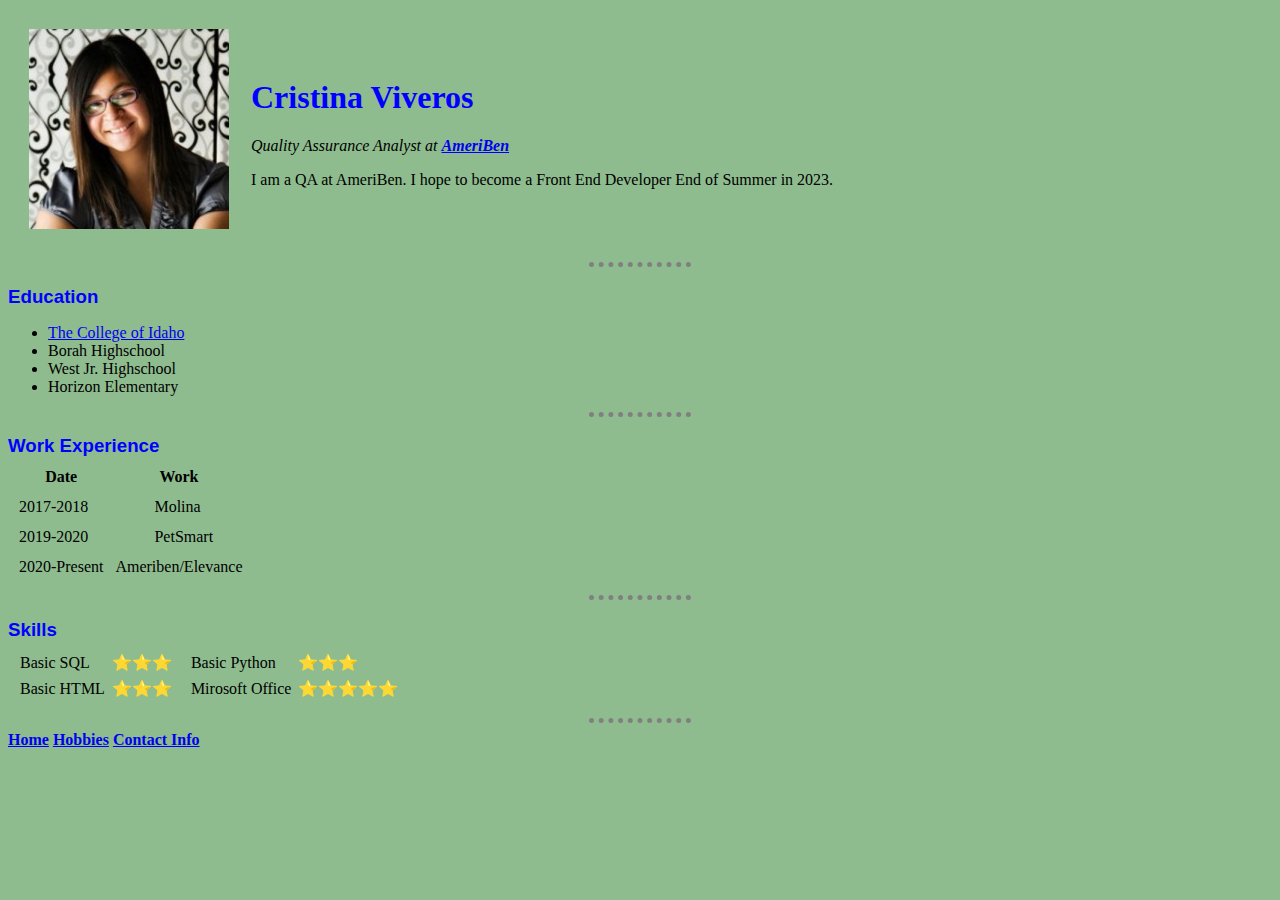
<file: index.html>
<!DOCTYPE html>
<html lang="en">
  <head>
    <meta charset="UTF-8" />
    <title>Cristina's Webpage</title>
    <link rel="stylesheet" href="css/stylesheet.css">
  </head>
  <body>
    <table cellspacing="20">
      <td>
        <img src="images/LinkedIn Profile.jpeg" alt="profile pic of Cristina" />
      </td>
      <td>
        <h1>Cristina Viveros</h1>
        <p>
          <em
            >Quality Assurance Analyst at
            <strong><a href="https://ameriben.com/">AmeriBen</a></strong></em
          >
        </p>
        <p>
          I am a QA at AmeriBen. I hope to become a Front End Developer End of Summer in 2023.
        </p>
      </td>
    </table>

    <hr/>
    <h3><strong>Education</strong></h3>
    <ul>
      <li>
        <a href="https://www.collegeofidaho.edu/">The College of Idaho</a>
      </li>
      <li>Borah Highschool</li>
      <li>West Jr. Highschool</li>
      <li>Horizon Elementary</li>
    </ul>
    <hr>
    <h3><strong>Work Experience</strong></h3>
    <table cellspacing = "10">
      <thead>
        <th>Date</th>
        <th>Work</th>
      </thead>
      <tbody>
        
        <tr>
          <td>2017-2018</td>
          <td class="WorkInfo">Molina</td>
        </tr>

        <tr>
          <td>2019-2020</td>
          <td class="WorkInfo">PetSmart</td>
        </tr>
        <tr>
        <td>2020-Present</td>
        <td>Ameriben/Elevance</td>
        </tr>
      </tbody>
      <tfoot></tfoot>
    </table>
    <hr/>
    <h3><strong>Skills</strong></h3>
    <table cellspacing = "5">
      <tbody>
        <tr>
          <td>
            <table cellspacing = "5">
              <tr>
                <td>Basic SQL</td>
                <td>⭐️⭐️⭐️</td>
              </tr>
              <tr>
                <td>Basic HTML</td>
                <td>⭐️⭐️⭐️</td>
              </tr>
            </table>
          </td>
          <td>
            <table cellspacing = "5">
              <tr>
                <td>Basic Python</td>
                <td>⭐️⭐️⭐️</td>
              </tr>
              <tr>
                <td>Mirosoft Office</td>
                <td>⭐️⭐️⭐️⭐️⭐️</td>
              </tr>
            </table>
          </td>
        </tr>
         
      </tbody>
    </table>

    <hr>
    <strong
    >
    <a href="index.html">Home</a>
    <a href="Hobbies.html">Hobbies</a>
    <a href="ContactInfo.html">Contact Info</a></strong
  >
</h3>
  </body>
</html>
</file>
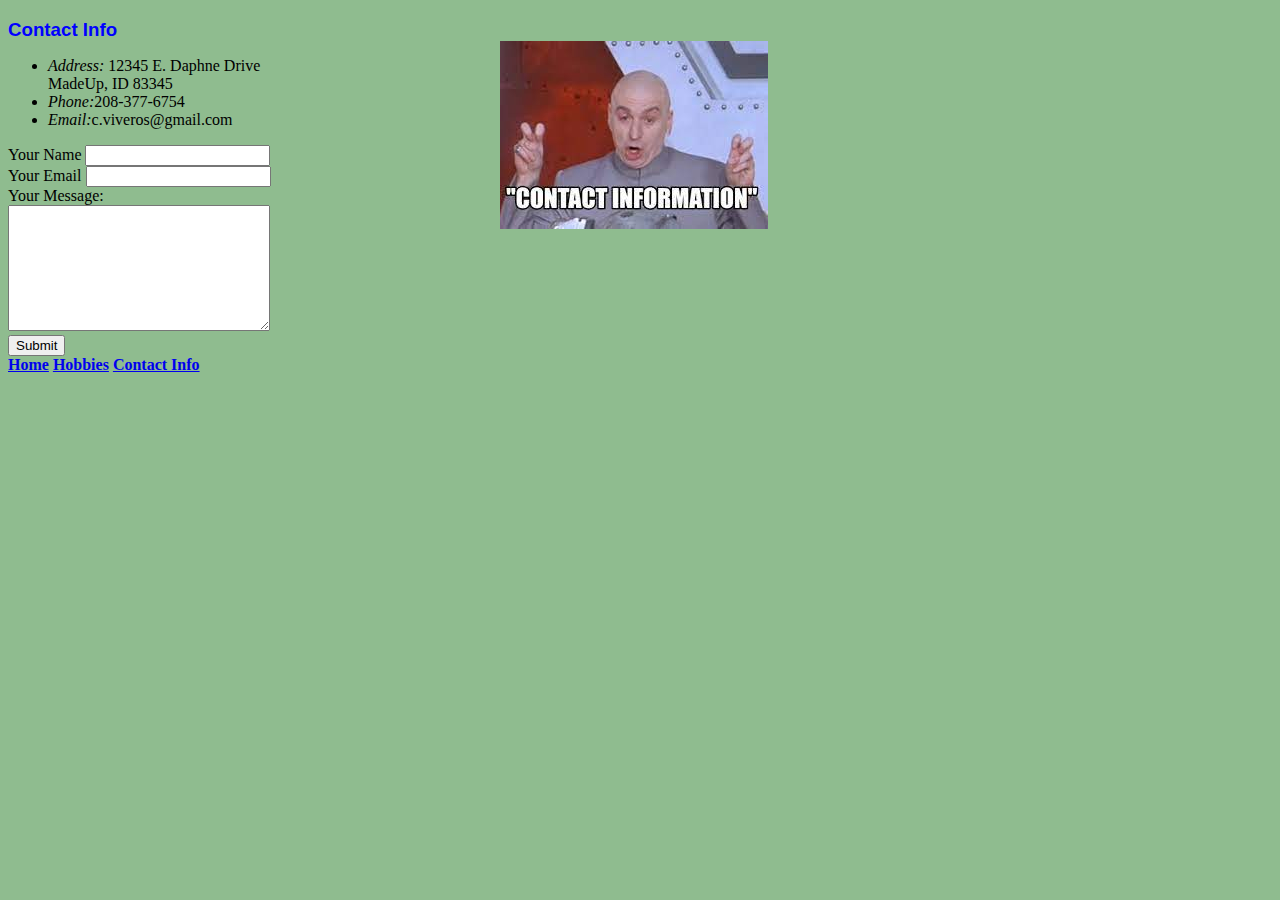
<file: ContactInfo.html>
<!DOCTYPE html>
<html lang="en">
  <head>
    <meta charset="UTF-8" />

    <title>Contact Info 😊</title>
    <link rel="stylesheet" href="css/stylesheet.css" />
  </head>
  <body>
    <h3>Contact Info</h3>
    <div class="Contact" >
        <img src="images/ContactImage.jpeg">
    </div>
    <ul>
      <li>
        <em>Address: </em>12345 E. Daphne Drive <br />
        MadeUp, ID 83345
      </li>
      <li><em>Phone:</em>208-377-6754</li>
      <li><em>Email:</em>c.viveros@gmail.com</li>
    </ul>
    <form
      action="mailto:c.viverosa@gmail.com"
      method="post"
      enctype="text/plain"
    >
      <label>Your Name</label>
      <input type="text" name="yourName" value="" /><br />
      <label>Your Email</label>
      <input type="email" name="yourEmail" value="" /><br />
      <label>Your Message:</label><br />
      <textarea name="yourMessage" rows="8" cols="30"></textarea><br />
      <input type="submit" name="" />
    </form>
    
    <strong
    >
    <a href="index.html">Home</a>
    <a href="Hobbies.html">Hobbies</a>
    <a href="ContactInfo.html">Contact Info</a></strong
  >
  </body>
</html>
</file>
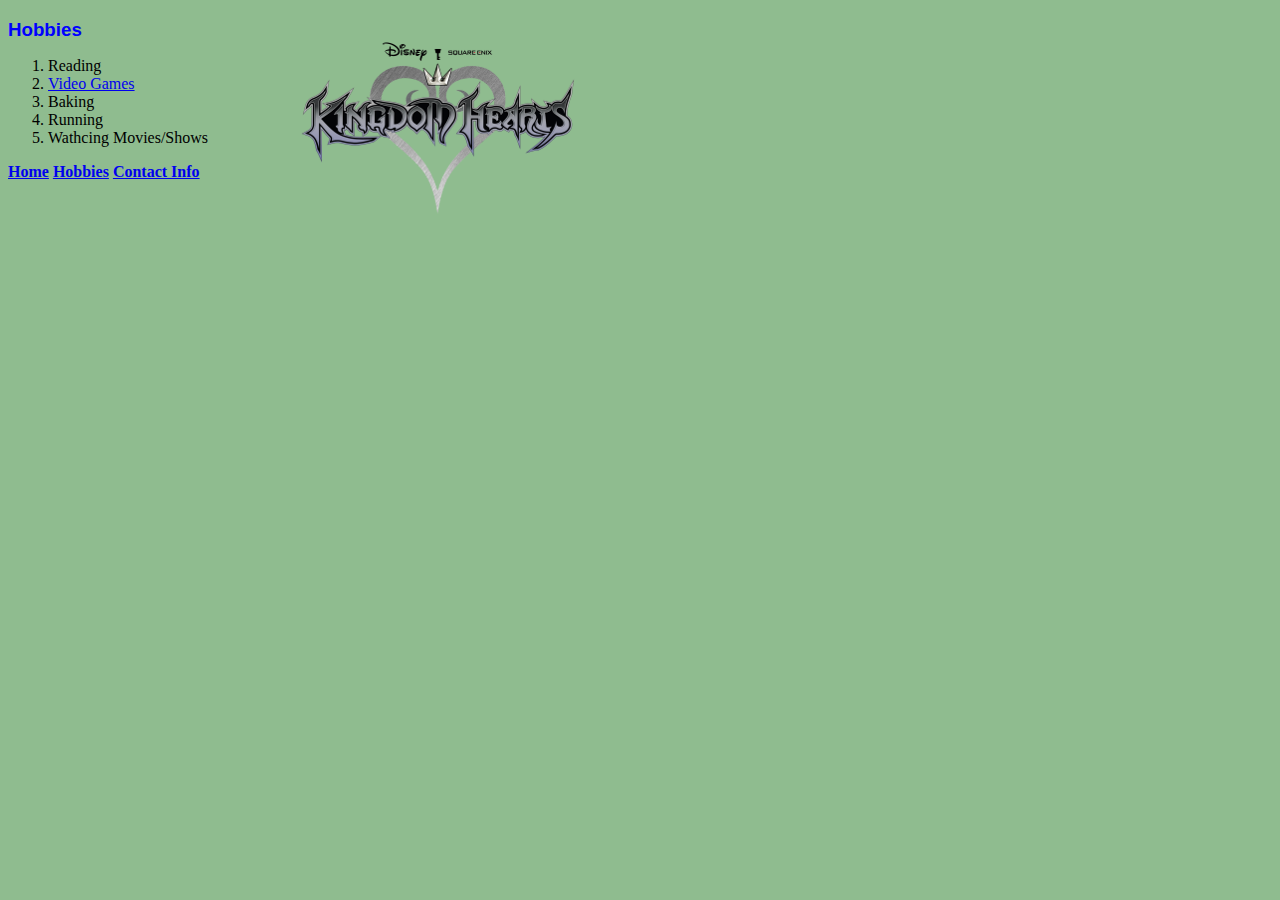
<file: Hobbies.html>
<!DOCTYPE html>
<html lang="en">
  <head>
    <meta charset="UTF-8" />
    <link rel="stylesheet" href="css/stylesheet.css" />
    <title>Hobbies</title>
  </head>
  <body>
   
    <h3>
      <strong>Hobbies </strong>
    </h3>
    <div class="KingdomHearts"><img src="images/Kingdom_Hearts_logo.png">
    </div>
    <ol>
      <li>Reading</li>
      <li>
        <a
          href="https://docs.google.com/document/d/1KwUKARWwsXVGCPOXj4CLCIob-spi6h1Hq_pQf__7h-Y/edit"
          >Video Games</a
        >
      </li>
      <li>Baking</li>
      <li>Running</li>
      <li>Wathcing Movies/Shows</li>
    </ol>
    
    <strong
    >
    <a href="index.html">Home</a>
    <a href="Hobbies.html">Hobbies</a>
    <a href="ContactInfo.html">Contact Info</a></strong
  >
  </body>
</html>
</file>
<file: css/stylesheet.css>
body {
    background-color: darkseagreen;

}

.Contact {
    position: absolute;
    left: 500px;
}

hr {
    border-style: none;
    border-top-style: dotted;
    border-color: grey;
    border-width: 5px;
    width: 8%;
}

h1 {
    color: blue;
    font-family: fantasy;
}

h3 {
    color: blue;
    font-family: Verdana, Geneva, Tahoma, sans-serif;
    margin-bottom: 0;
}

.KingdomHearts {
    position: absolute;
    left: 300px;

}

.WorkInfo {
    padding-left: 40px;
}
</file>
